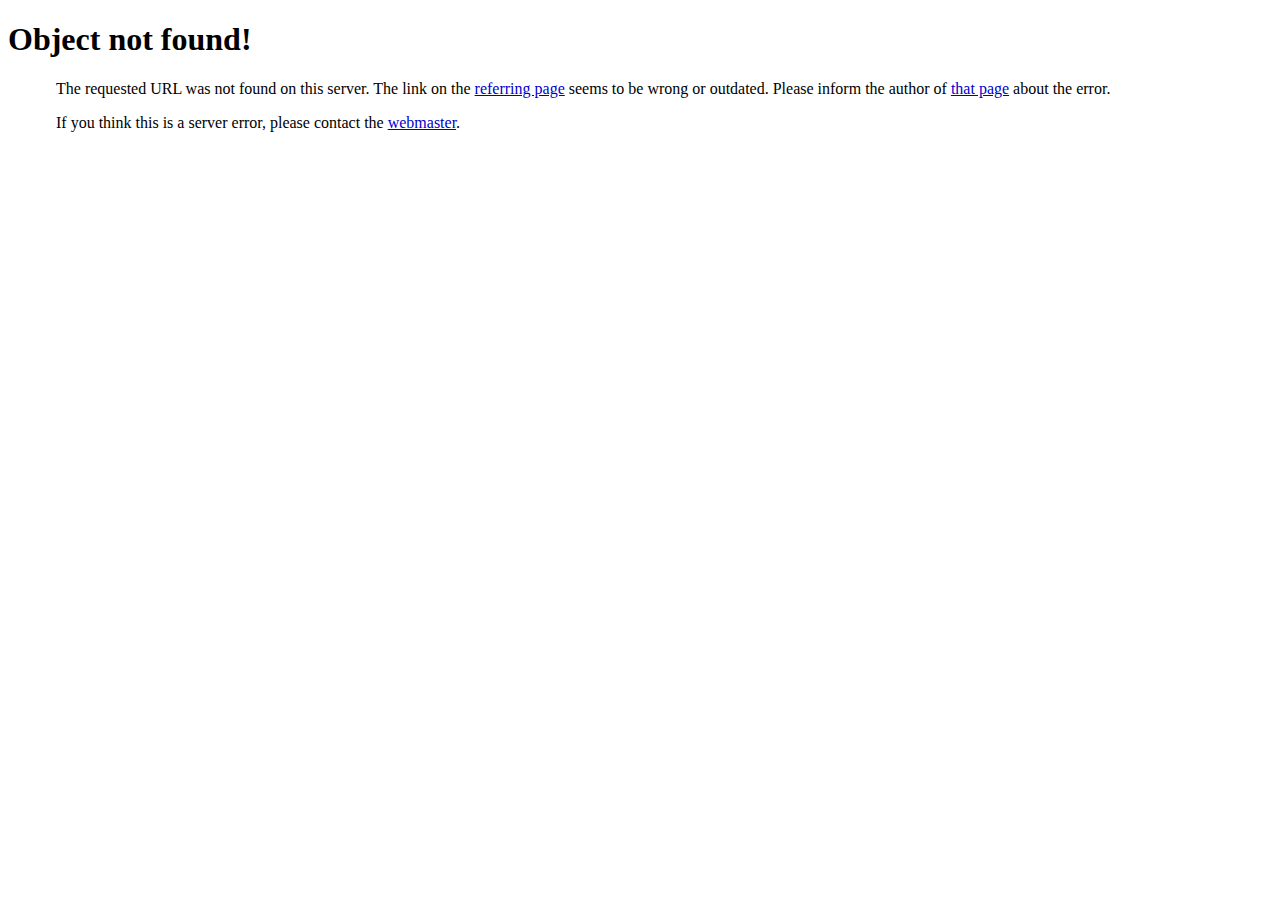
<file: files/jquery.html>
<?xml version="1.0" encoding="UTF-8"?>
<!DOCTYPE html PUBLIC "-//W3C//DTD XHTML 1.0 Strict//EN"
  "http://www.w3.org/TR/xhtml1/DTD/xhtml1-strict.dtd">
<html xmlns="http://www.w3.org/1999/xhtml" lang="en" xml:lang="en">
<head>
<title>Object not found!</title>
<link rev="made" href="mailto:abela@chalmers.se" />
<style type="text/css"><!--/*--><![CDATA[/*><!--*/
    body { color: #000000; background-color: #FFFFFF; }
    a:link { color: #0000CC; }
    p, address {margin-left: 3em;}
    span {font-size: smaller;}
/*]]>*/--></style>
</head>

<body>
<h1>Object not found!</h1>
<p>


    The requested URL was not found on this server.



    The link on the
    <a href="http://www.cse.chalmers.se/~abela/ppdp20/index.html">referring
    page</a> seems to be wrong or outdated. Please inform the author of
    <a href="http://www.cse.chalmers.se/~abela/ppdp20/index.html">that page</a>
    about the error.



</p>
<p>
If you think this is a server error, please contact
the <a href="mailto:abela@chalmers.se">webmaster</a>.
</p>
</body>
</html>
</file>
